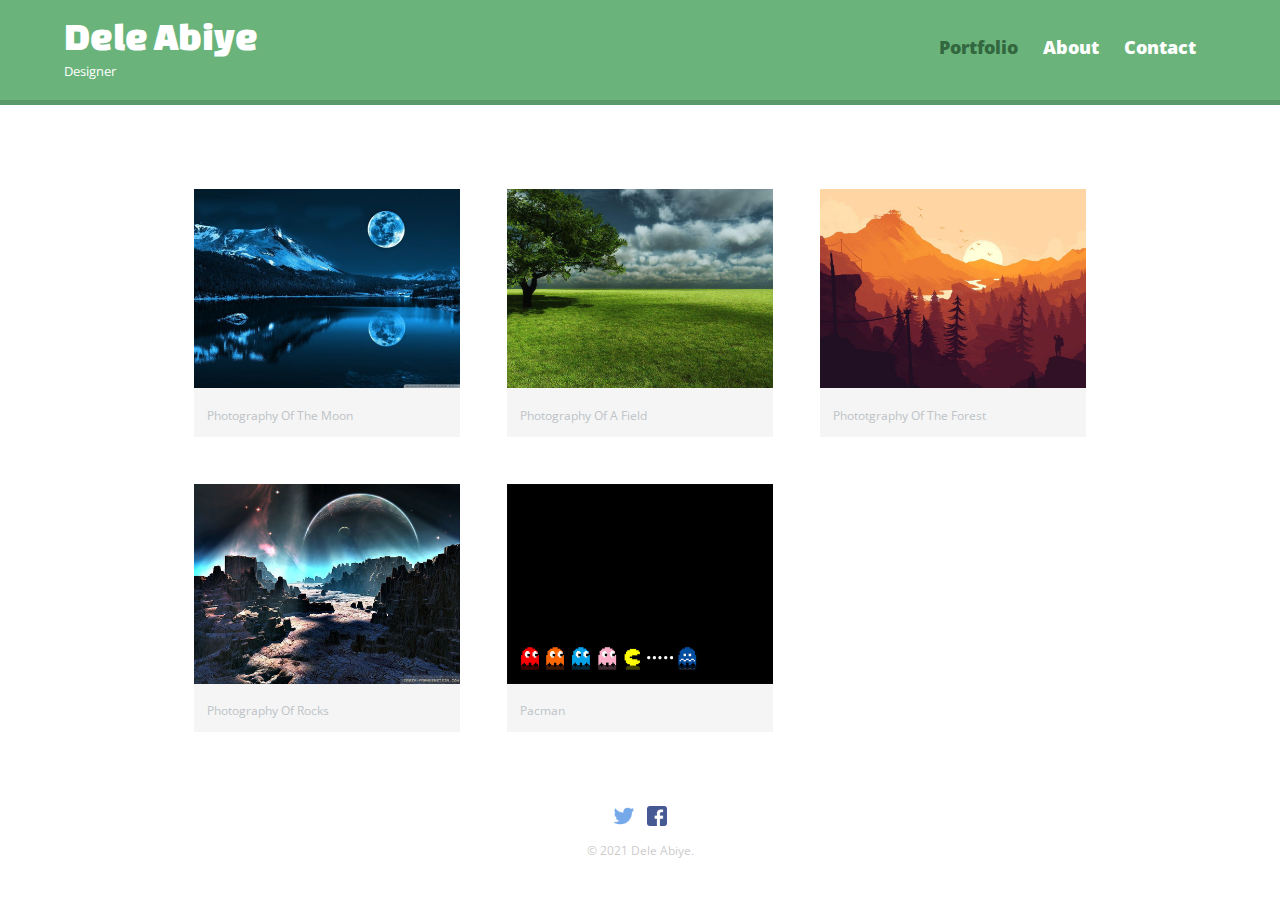
<file: index.html>
<!DOCTYPE html>
<html>

<head>
    <meta charset="utf-8">
    <title>Dele Abiye | Designer</title>
    <link rel="stylesheet" href="css/normalize.css">
    <link href="https://fonts.googleapis.com/css2?family=Changa+One|Open+Sans:400italic,700italic,400,700,800"
        rel="stylesheet" type="text/css">
    <link rel="stylesheet" href="css/main.css">
    <link rel="stylesheet" href="css/responsive.css">
    <meta name="viewport" content="width=device-width, initial-scale=1.0">
</head>

<body>
    <header>
        <a href="index.html" id="logo">
            <h1>Dele Abiye</h1>
            <h2>Designer</h2>
        </a>
        <nav>
            <ul>
                <li><a href="index.html" class="selected">Portfolio</a></li>
                <li><a href="about.html">About</a></li>
                <li><a href="contact.html">Contact</a></li>
            </ul>
        </nav>
    </header>
    <div id="wrapper">
        <section>
            <ul id="gallery">
                <li>
                    <a href="images/moon.jpg">
                        <img src="images/moon.jpg" alt="">
                        <p>Photography Of The Moon</p>
                    </a>
                </li>
                <li>
                    <a href="images/field.jpg">
                        <img src="images/field.jpg" alt=""">
                        <p>Photography Of A Field</p>
                    </a>
                </li>
                <li>
                    <a href="images/forest.jpg">
                        <img src="images/forest.jpg" alt="" >
                        <p>Phototgraphy Of The Forest</p>
                    </a>
                </li>

                <li>
                    <a href="images/rocks.jpg">
                        <img src="images/rocks.jpg" alt="">
                        <p>Photography Of Rocks</p>
                    </a>
                </li>

                <li>
                    <a href="images/pacman.jpg">
                        <img src="images/pacman.jpg" alt="">
                        <p>Pacman</p>
                    </a>
                </li>
            </ul>
        </section>
        <footer>
            <a href="http://twitter.com/ytdayfk"><img src="png/008-twitter.png" alt="Twitter Logo" class="social-icon"></a>
            <a href="https://facebook.com/bamidele.adebayo.792"><img src="png/036-facebook.png" alt="Facebook Logo"
                class="social-icon"></a>
            <p>&copy; 2021 Dele Abiye.</p>
        </footer>
    </div>
</body>

</html>
</file>
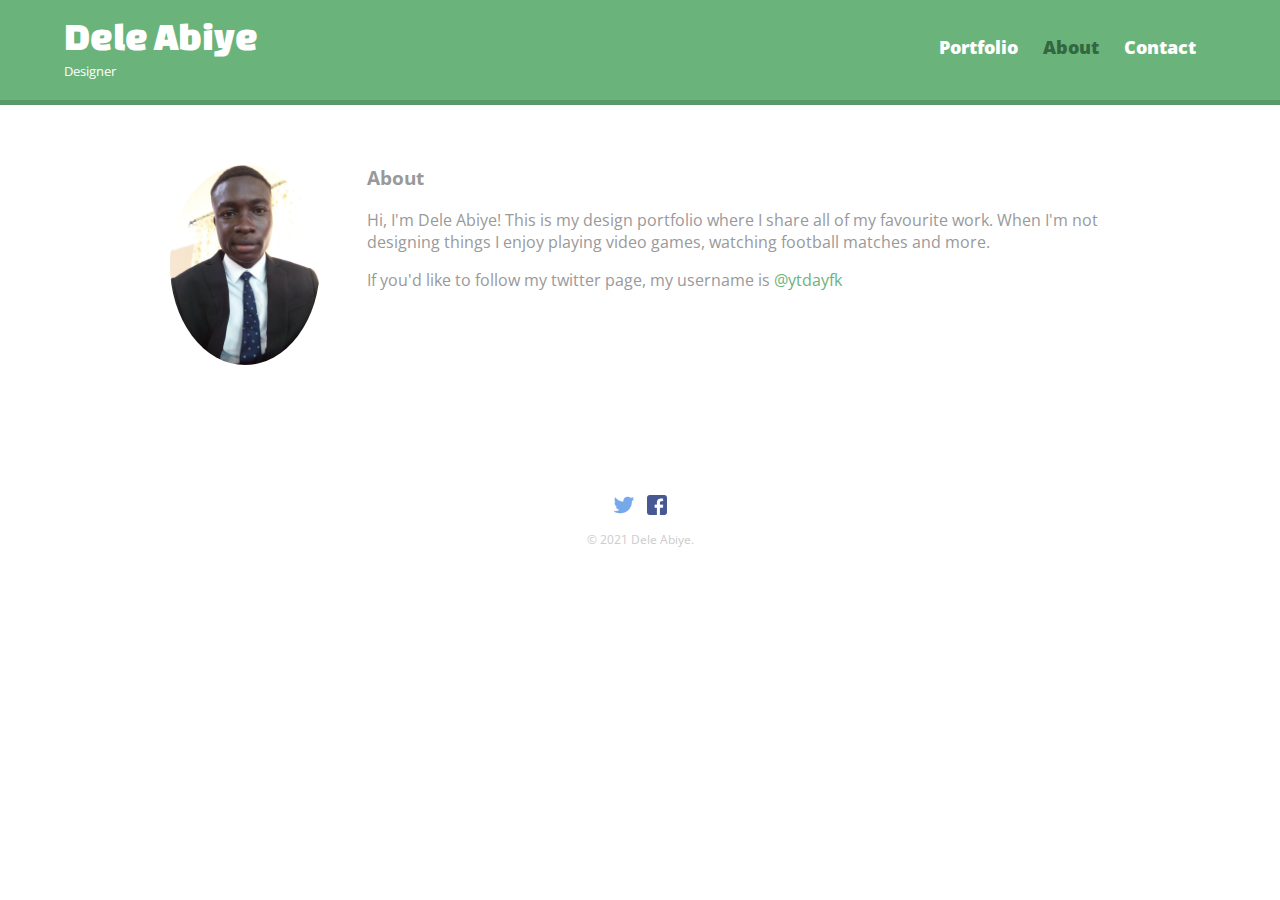
<file: about.html>
<!DOCTYPE html>
<html>

<head>
    <meta charset="utf-8">
    <title>Dele Abiye | Designer</title>
    <link rel="stylesheet" href="css/normalize.css">
    <link href="https://fonts.googleapis.com/css2?family=Changa+One|Open+Sans:400italic,700italic,400,700,800"
        rel="stylesheet" type="text/css">
    <link rel="stylesheet" href="css/main.css">
    <link rel="stylesheet" href="css/responsive.css">
    <meta name="viewport" content="width=device-width, initial-scale=1.0">
</head>

<body>
    <header>
        <a href="index.html" id="logo">
            <h1>Dele Abiye</h1>
            <h2>Designer</h2>
        </a>
        <nav>
            <ul>
                <li><a href="index.html" >Portfolio</a></li>
                <li><a href="about.html" class="selected">About</a></li>
                <li><a href="contact.html">Contact</a></li>
            </ul>
        </nav>
    </header>
    <div id="wrapper">
        <section>
            <img src="images/dele.jpg" alt="Photograph Of Dele" class="profile-photo">
            <h3>About</h3>
            <p>Hi, I'm Dele Abiye! This is my design portfolio where I share all of my favourite work. When I'm not designing things I enjoy playing video games, watching football matches and more.</p>
            <p>If you'd like to follow my twitter page, my username is <a href="http://twitter.com/ytdayfk">@ytdayfk</a></p>
        </section>
        <footer>
            <a href="http://twitter.com/ytdayfk"><img src="png/008-twitter.png" alt="Twitter Logo" class="social-icon"></a>
            <a href="https://facebook.com/bamidele.adebayo.792"><img src="png/036-facebook.png" alt="Facebook Logo"
                class="social-icon"></a>
            <p>&copy; 2021 Dele Abiye.</p>
        </footer>
    </div>
</body>

</html>
</file>
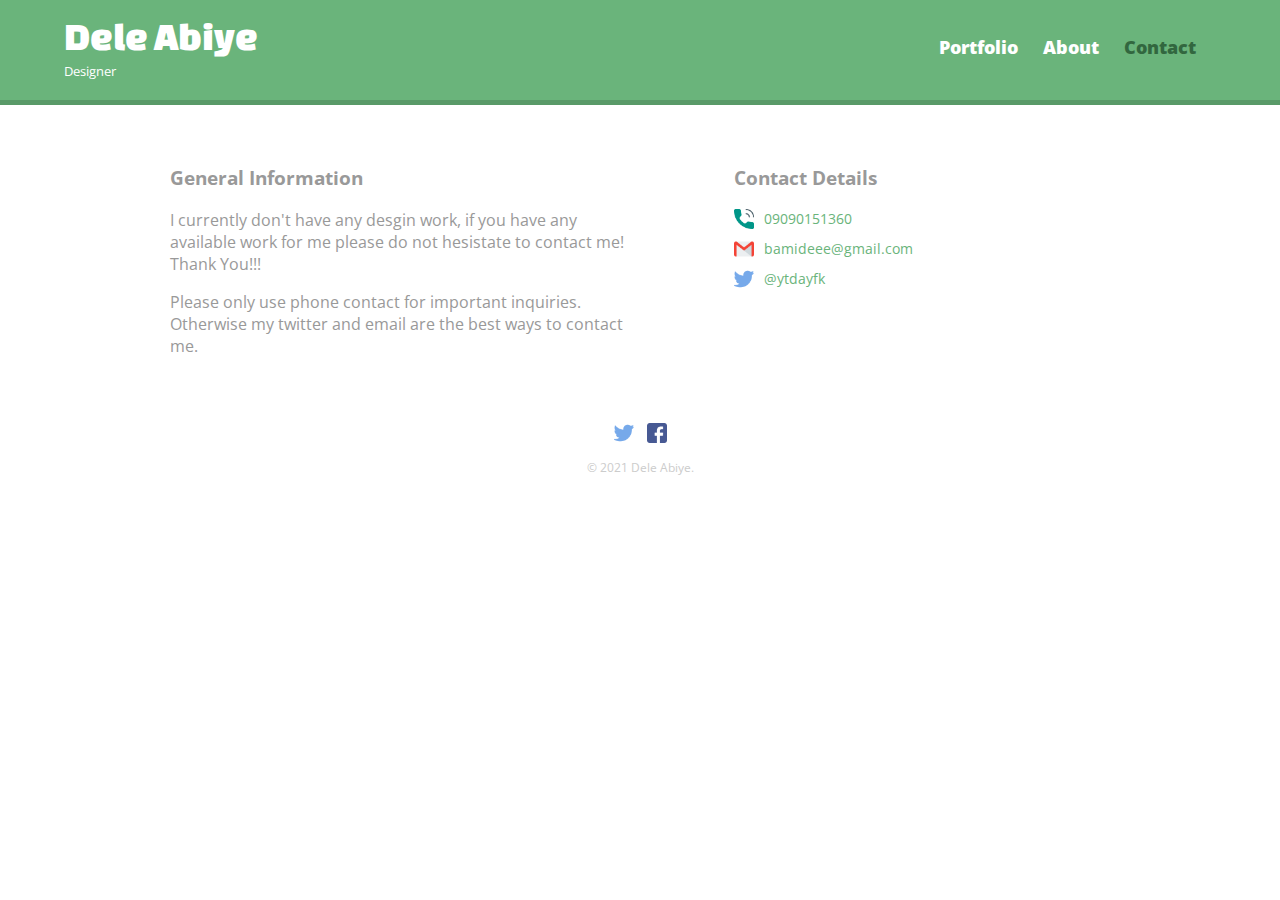
<file: contact.html>
<!DOCTYPE html>
<html>

<head>
    <meta charset="utf-8">
    <title>Dele Abiye | Designer</title>
    <link rel="stylesheet" href="css/normalize.css">
    <link href="https://fonts.googleapis.com/css2?family=Changa+One|Open+Sans:400italic,700italic,400,700,800"
        rel="stylesheet" type="text/css">
    <link rel="stylesheet" href="css/main.css">
    <link rel="stylesheet" href="css/responsive.css">
    <meta name="viewport" content="width=device-width, initial-scale=1.0">
</head>

<body>
    <header>
        <a href="index.html" id="logo">
            <h1>Dele Abiye</h1>
            <h2>Designer</h2>
        </a>
        <nav>
            <ul>
                <li><a href="index.html">Portfolio</a></li>
                <li><a href="about.html">About</a></li>
                <li><a href="contact.html" class="selected">Contact</a></li>
            </ul>
        </nav>
    </header>
    <div id="wrapper">
        <section id="primary">
            <h3>General Information</h3>
            <p>I currently don't have any desgin work, if you have any available work for me please do not hesistate to
                contact me! Thank You!!!</p>
            <p>Please only use phone contact for important inquiries. Otherwise my twitter and email are the best ways
                to contact me.</p>
        </section>
        
        <section id="secondary">
            <h3>Contact Details</h3>
            <ul class="contact-info">
                <li class="phone"><a href="tel:09090151360">09090151360</a></li>
                <li class="mail"><a href="mailto:bamideee@gmail.com">bamideee@gmail.com</a></li>
                <li class="twitter"><a href="http://twitter.com/intent/tweet?screen_name=@ytdayfk">@ytdayfk</a></li>



            </ul>
        </section>

        <footer>
            <a href="http://twitter.com/ytdayfk"><img src="png/008-twitter.png" alt="Twitter Logo"
                    class="social-icon"></a>
            <a href="https://facebook.com/bamidele.adebayo.792"><img src="png/036-facebook.png" alt="Facebook Logo"
                    class="social-icon"></a>
            <p>&copy; 2021 Dele Abiye.</p>
        </footer>
    </div>
</body>

</html>
</file>
<file: css/main.css>
/************************
GENERAL
************************/

body {
    font-family: 'Open Sans', sans-serif ;
}

#wrapper{
    max-width: 940px;
    margin: 0 auto;
    padding: 0 5%;
}

a {
    text-decoration: none;
}


img {
    max-width: 100%;
}

h3 {
    margin: 0 0 1em 0;
}




/************************
HEADING
************************/

header {
    float: left;
    margin: 0 0 30px 0;
    padding: 5px 0 0 0;
    width: 100%;
}




#logo {
    text-align: center;
    margin: 0;
}

h1 {
    font-family:'Changa One' , sans-serif ;
    margin: 15px 0;
    font-size: 1.75em;
    font-weight: normal;
    line-height: 0.8em;
}

h2 {
    font-size: 0.75em;
    margin: -5px 0 0;
    font-weight: normal;
}



/************************
NAVIGATION
************************/

nav {
    text-align: center;
    padding: 10px 0;
    margin: 20px 0 0;
}

nav ul {
    list-style: none;
    margin: 0 10px;
    padding: 0;
}

nav li {
    display: inline-block;
}


nav a {
    font-weight: 800;
    padding: 15px 10px;
}




/************************
FOOTER
************************/

footer {
    font-size: 0.75em;
    text-align: center;
    clear: both;
    padding-top: 50px;
    color: #ccc;
}

.social-icon {
    width: 20px;
    height: 20px;
    margin: 0 5px;
}



/************************
PAGE: PORTFOLIO
************************/

#gallery {
    margin: 0;
    padding: 0;
    list-style: none;
}


#gallery li {
    float: left;
    width: 45%;
    margin: 2.5%;
    background-color: #f5f5f5;
    color: #bdc3c7;
}

#gallery li a p {
    margin: 0;
    padding: 5%;
    font-size: 0.75em;
    color: #bdc3c7;
}


/************************
PAGE: ABOUT
************************/

.profile-photo {
    display: block;
    max-width: 150px;
    margin: 0 auto 30px;
    border-radius: 100%;
}




/************************
PAGE: CONTACT
************************/

.contact-info {
    list-style: none;
    padding: 0;
    margin: 0;
    font-size: 0.9em;
}

.contact-info a {
    display: block;
    min-height: 20px;
    background-repeat: no-repeat;
    background-size: 20px 20px;
    padding: 0 0 0 30px;
    margin: 0 0 10px;
}

.contact-info li.phone a {
    background-image: url(../images/phone.png);
}

.contact-info li.mail a {
    background-image: url(../images/gmail.png);
}

.contact-info li.twitter a {
    background-image: url(../png/008-twitter.png);
}




/************************
COLORS
************************/

/*site body*/
body {
    background-color: #fff;
    color: #999;
}


/*green header*/
header {
    background: #6ab47b;
    border-color: #599a68;
}

/*nav background on mobile devices*/
nav {
    background: #599a68;
}


/*logo text*/
h1, h2 {
    color: #fff;
}

a {
    color: #6ab47b;
}



/*nav links*/
nav a, nav a:visited {
    color: #fff;
}

/*selected nav links*/
nav a.selected, nav a:hover {
    color: #32673f;
}
</file>
<file: css/responsive.css>
@media screen and (min-width: 480px) {

    /************************
    TWO COLUMN LAYOUT
    ************************/
    #primary {
        width: 50%;
        float: left;
    }
    #secondary {
        width: 40%;
        float: right;
    }



    
    /************************
    PAGE: PORTFOLIO
    ************************/

    #gallery li {
        width: 28.3333%;
    }

    #gallery li:nth-child(4n) {
        clear: left;
    }


    /************************
    PAGE: ABOUT
    ************************/

    .profile-photo {
        float: left;
        margin: 0 5% 80px 0;
    }    

    }



@media screen and (min-width: 660px) {

    /************************
    HEADER
    ************************/

    nav { 
        background: none;
        float: right;
        font-size: 1.125em;
        margin-right: 5%;
        text-align: right;
        width: 45%;
    }

    #logo {
        float: left;
        margin-left: 5%;
        text-align: left;
        width: 45%;
    }

    h1 {
        font-size: 2.5em;
    }

    h2 {
        font-size: 0.825em;
        margin-bottom: 20px;
    }

    header {
        border-bottom: 5px solid #599a68;
        margin-bottom: 60px;
    }

    
}
</file>
